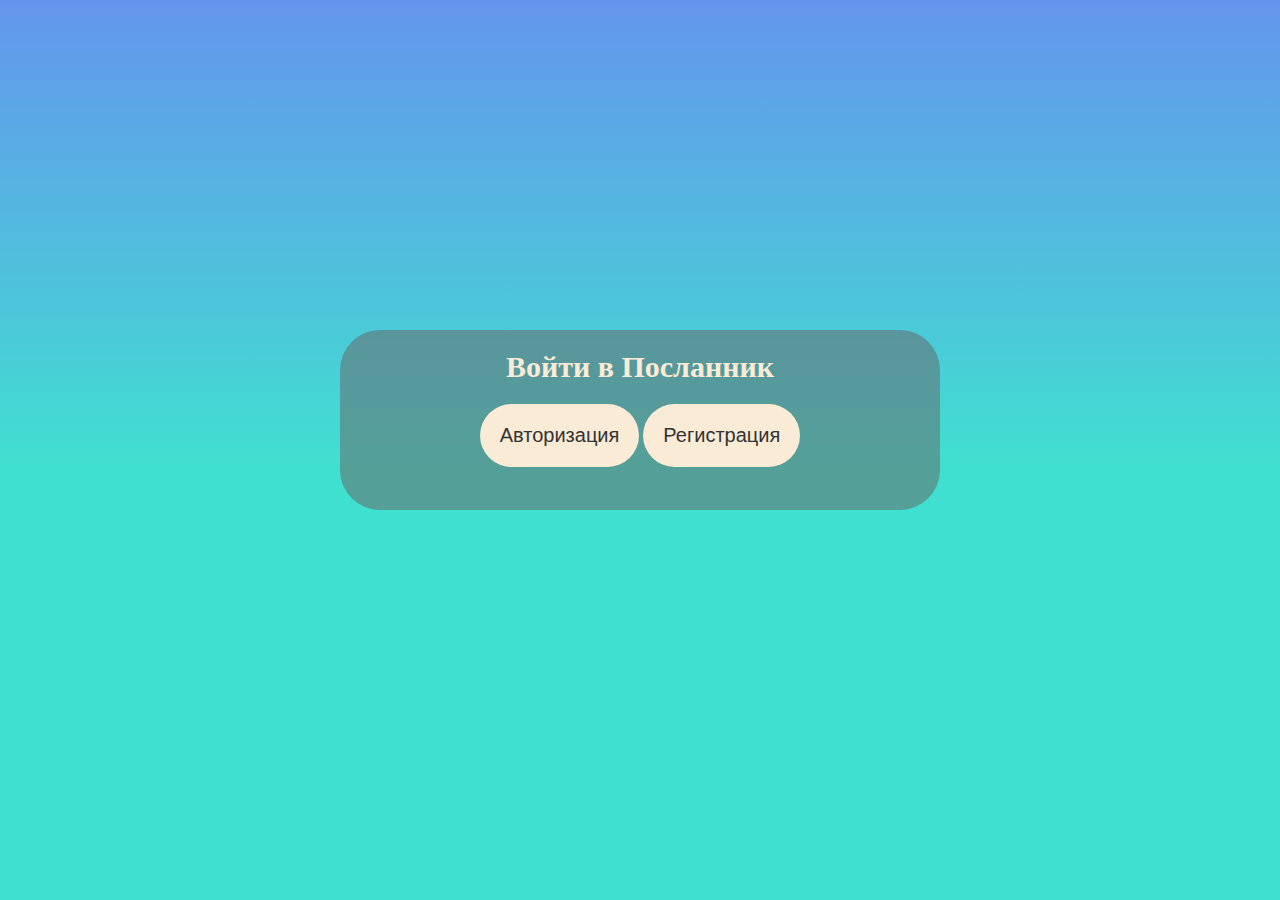
<file: index.html>
<!DOCTYPE html>
<html lang="en">
<head>
    <meta charset="UTF-8">
    <meta name="viewport" content="width=device-width, initial-scale=1.0">
    <title>Посланник</title>
    <link rel="stylesheet" href="css/style.css">
</head>
<body>
    <div class="status"></div>
    <div class="content">
        <script src="js/script.js"></script>
    </div>
</body>
</html>
</file>
<file: css/style.css>
body {
    margin: 0;
    padding: 0;
}
.choise-block {
    margin: auto;
    margin-top: 250px;
    text-align: center;
    background-color: #66666686;
    width: 600px;
    height: 180px;
    border-radius: 40px;
}
.choise-block h1 {
    padding-top: 20px;
    color: antiquewhite;
    font-size: 30px;
}
.choise-block button{
    background-color: antiquewhite;
    border: 0;
    border-radius: 40px;
    font-size: 20px;
    padding: 20px;
    color: #333;
}
.choise-block button:hover {
    background-color: #9b9898;
    color: aquamarine;
    border: 1px solid;
}
.main-block {
    display: flex;
}
.menu {
    padding: 10px;
    width: 25vw;
    height: calc(100vh - 20px);
    background-color: #888;
    text-align: center;
}
.menu img {
    height: 20px;
    padding: 10px;
    border-radius: 50%;
}
.menu input {
    border: 0;
    margin: 20px 0 10px;
    font-size: 16px;
    border-radius: 5px;
    padding: 5px;
}
.work-window {
    background: linear-gradient(cornflowerblue, turquoise);
    width: calc(100vw - 20vw);
    height: calc(100vh - 20px);
    padding: 10px;
}
.work-window button{
    margin-left: 70vw;
    background-color: antiquewhite;
    border: 0;
    border-radius: 40px;
    font-size: 20px;
    padding: 10px 20px;
    color: #333;
}
.work-window button:hover {
    background-color: #9b9898;
    color: aquamarine;
    border: 1px solid;
}
.account {
    display: flex;
    border-bottom: 1px solid #9b9898;
    padding-bottom: 5px;
}
.account-btn {
    margin-left: 45%;
    margin-top: 10px;
    height: 50px;
    background-color: #9b9898;
}
.account-btn img{
    border-radius: 0;
}
.main-img img {
    height: 54px;
    border-radius: 50%;
}
.main-name {
    color: antiquewhite;
}
.account p {
    margin-left: 10px;
    font-size: 22px;
    color: #f2f2f2;
}
section {
    background: linear-gradient(cornflowerblue, turquoise 52%);
    padding-top: 80px;
    height: calc(100vh - 80px);
}
.auth-block {
    margin: auto;
    margin-top: 150px;
    width: 520px;
    background-color: #66666686;
    padding: 30px;
    border-radius: 40px;
    font-family: 'Segoe UI', Tahoma, Geneva, Verdana, sans-serif;
}
.auth-block input{
    width: 505px;
    height: 40px;
    font-size: 18px;
    border-radius: 5px;
    border: 1px solid;
    background-color: antiquewhite;
    color: #333;
}
.auth-block h1 {
    margin-top: 0;
    padding: 10px;
    text-align: center;
    font-size: 50px;
    color: antiquewhite;
}
.name input{
    margin: 5px;
}
.otch input{
    margin: 5px;
}
.family input{
    margin: 5px;
}
.email input{
    margin: 5px;
}
.password input{
    margin: 5px;
}
.auth-btn {
    margin-top: 20px;
    text-align: center;
}
.auth-btn button {
    background-color: antiquewhite;
    border: 0;
    padding: 20px 40px;
    border-radius: 20px;
    font-size: 18px;
    color: #222;
}
.auth-btn button:hover {
    background-color: #9b9898;
    color: aquamarine;
    border: 1px solid;
}
.regist-block {
    margin: auto;
    margin-top: 60px;
    width: 500px;
    padding: 40px;
    border-radius: 40px;
    background-color: #66666686;
    font-family: 'Segoe UI', Tahoma, Geneva, Verdana, sans-serif;
    text-align: center;
}
.regist-block h1 {
    text-align: center;
    font-size: 50px;
    margin-top: 0;
    margin-bottom: 30px;
    color: antiquewhite;
}
.regist-block input {
    margin-bottom: 10px;
    width: 505px;
    height: 40px;
    font-size: 18px;
    border-radius: 5px;
    border: 1px solid;
    background-color: antiquewhite;
    color: #333;
}
.regist-block button {
    background-color: antiquewhite;
    border: 0;
    padding: 20px 40px;
    border-radius: 20px;
    font-size: 18px;
    color: #222;
    margin-top: 40px;
}
.regist-block button:hover {
    background-color: #9b9898;
    color: aquamarine;
    border: 1px solid;
}
</file>
